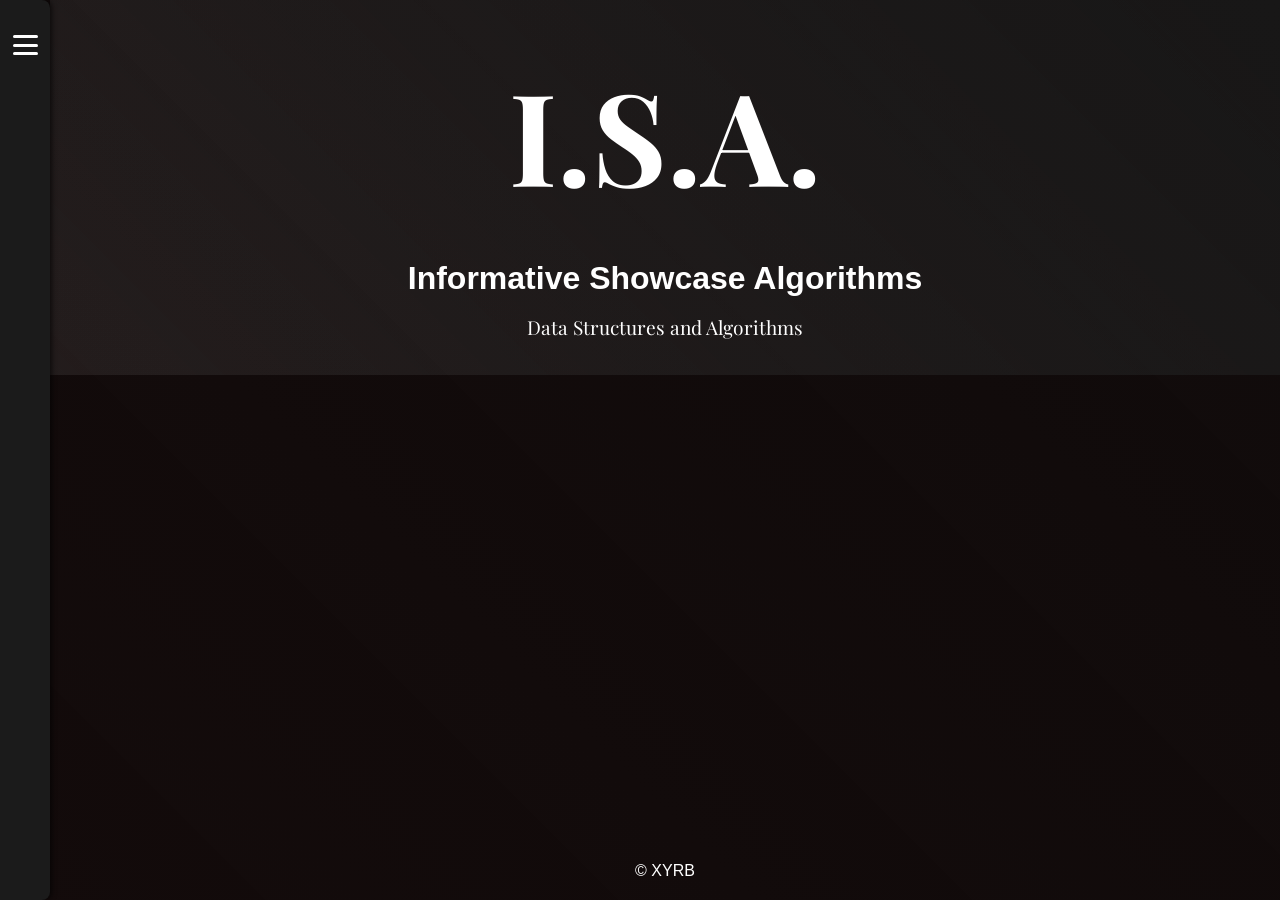
<file: index.html>
<!DOCTYPE html>
<html>
<head>
    <title>Informative Showcase Algorithms</title>
    <meta charset="utf-8">
    <meta name="viewport" content="width=device-width, initial-scale=1.0">
    <link rel="stylesheet" href="style.css">
    <script src="script.js" defer></script>
</head>

<body>
    <nav class="side-nav">
        <div class="menu-btn">
            <div class="hamburger">
                <span></span>
                <span></span>
                <span></span>
            </div>
        </div>
        <div class="side-menu">
            <ul>
                <li>
                    <a href="#arrays">Arrays</a>
                    <ul>
                        <li><a href="#array-operations">Basic Operations</a></li>
                        <li><a href="#bubble-sort">Bubble Sort</a></li>
                        <li><a href="#quick-sort">Quick Sort</a></li>
                        <li><a href="#selection-sort">Selection Sort</a></li>
                        <li><a href="#counting-sort">Counting Sort</a></li>
                    </ul>
                </li>
                <li>
                    <a href="#graphs">Graphs</a>
                    <ul>
                        <li><a href="#graph-representation">Representation</a></li>
                        <li><a href="#graph-traversal">Traversal</a>
                            <ul>
                                <li><a href="#bfs">BFS</a></li>
                                <li><a href="#dfs">DFS</a></li>
                            </ul>
                        </li>
                    </ul>
                </li>
                <li>
                    <a href="#linked-lists">Linked Lists</a>
                    <ul>
                        <li><a href="#singly-linked">Singly Linked</a></li>
                        <li><a href="#doubly-linked">Doubly Linked</a></li>
                        <li><a href="#circular-linked">Circular Linked</a></li>
                    </ul>
                </li>
                <li>
                    <a href="#trees">Trees</a>
                    <ul>
                        <li><a href="#binary-tree">Binary Trees</a></li>
                        <li><a href="#binary-search-tree">Binary Search Trees</a></li>
                        <li><a href="#avl-tree">AVL Trees</a></li>
                        <li><a href="#red-black-tree">Red-Black Trees</a></li>
                    </ul>
                </li>
            </ul>
        </div>
    </nav>
    <div id="wrapper">
        <header id="header">
            <div class="logo">
                <h1>I.S.A.</h1>
            </div>
            <div class="content">
                <div class="inner">
                    <h2>Informative Showcase Algorithms</h2>
                    <p>Data Structures and Algorithms</p>
                </div>
            </div>
        </header>

        <div id="main">
            <article id="arrays">
                <h2>Arrays</h2>
                <p>Arrays are fundamental data structures that store elements in contiguous memory locations. They allow for efficient access to elements using an index.</p>
                
                <h3>Example of an Array</h3>
                <p>Below is an example of a simple array:</p>
                <pre>
                [10, 20, 30, 40, 50]
                </pre>
                <p>In this array:</p>
                <ul>
                    <li>The array contains five elements: <strong>10</strong>, <strong>20</strong>, <strong>30</strong>, <strong>40</strong>, and <strong>50</strong>.</li>
                    <li>Each element can be accessed using its index, starting from <strong>0</strong>.</li>
                    <li>For example, the element at index <strong>2</strong> is <strong>30</strong>.</li>
                </ul>
            </article>

            <article id="array-operations">
                <h2>Basic Array Operations</h2>
                <div class="array-demo">
                    <div class="array-container">
                        <div id="array-display"></div>
                    </div>
                    <div class="controls">
                        <button onclick="generateRandomArrayBasic()">Generate Random Array</button>
                        <input type="number" id="arrayInput" placeholder="Enter a number">
                        <input type="number" id="arrayIndex" placeholder="Enter index">
                        <button onclick="insertElement()">Insert</button>
                        <button onclick="deleteElement()">Delete</button>
                        <button onclick="searchElement()">Search</button>
                    </div>
                    <div id="operation-result"></div>
                </div>
                <div class="code-explanation">
                    <h3>Python Implementation</h3>
                    <p>Here's how these basic array operations can be implemented in Python. In Python, lists are used as dynamic arrays and provide built-in methods for these operations:</p>
                    <pre><code class="language-python">
                        # Basic Array Operations in Python

                        # Initialize an array
                        array = []

                        # Generate random array
                        import random
                        def generate_random_array():
                            return [random.randint(1, 100) for _ in range(10)]

                        # Insert element at specific index
                        def insert_element(arr, value, index):
                            arr.insert(index, value)
                            return arr

                        # Delete element at specific index
                        def delete_element(arr, index):
                            if 0 <= index < len(arr):
                                return arr.pop(index)
                            return None

                        # Search for element
                        def search_element(arr, value):
                            try:
                                return arr.index(value)
                            except ValueError:
                                return -1

                        # Example usage:
                        array = generate_random_array()
                        print("Initial array:", array)

                        # Insert 42 at index 2
                        array = insert_element(array, 42, 2)
                        print("After insertion:", array)

                        # Delete element at index 3
                        deleted = delete_element(array, 3)
                        print("After deletion:", array)

                        # Search for element 42
                        position = search_element(array, 42)
                        print("42 found at index:", position)
                    </code></pre>
                </div>

                <div class="code-explanation">
                    <h3>Pseudocode</h3>
                    <p>Below is the pseudocode that explains the basic array operations:</p>
                    <pre><code class="language-text">
                        # Pseudocode for Basic Array Operations

                        # Initialize an array
                        array = []

                        # Function to generate a random array of 10 integers between 1 and 100
                        FUNCTION generate_random_array():
                            array = []
                            FOR i FROM 1 TO 10:
                            random_value = RANDOM_INTEGER_BETWEEN(1, 100)
                            array.APPEND(random_value)
                            RETURN array

                        # Function to insert an element at a specific index in the array
                        FUNCTION insert_element(array, value, index):
                            array.INSERT(index, value)
                            RETURN array

                        # Function to delete an element at a specific index in the array
                        FUNCTION delete_element(array, index):
                            IF index >= 0 AND index < LENGTH(array):
                            removed_value = array.POP(index)
                            RETURN removed_value
                            ELSE:
                            RETURN NULL  # Indicates no element was removed

                        # Function to search for an element in the array and return its index
                        FUNCTION search_element(array, value):
                            TRY:
                            position = array.FIND_INDEX(value)
                            RETURN position
                            EXCEPT VALUE_NOT_FOUND:
                            RETURN -1  # If the value is not found, return -1

                        # Main Program Execution

                        # Generate a random array and print it
                        array = generate_random_array()
                        PRINT("Initial array:", array)

                        # Insert the number 42 at index 2 and print the updated array
                        array = insert_element(array, 42, 2)
                        PRINT("After insertion:", array)

                        # Delete an element at index 3 and print the updated array
                        deleted_value = delete_element(array, 3)
                        PRINT("After deletion:", array)

                        # Search for the value 42 in the array and print its position
                        position = search_element(array, 42)
                        PRINT("42 found at index:", position)
                    </code></pre>
                </div>
            </article>

            <article id="bubble-sort">
                <h2>Bubble Sort</h2>
                <div class="array-demo">
                    <div class="array-container" id="bubble-sort-display"></div>
                    <div class="controls">
                        <button onclick="generateRandomArrayBubble()">Generate Random Array</button>
                        <button onclick="bubbleSort()">Bubble Sort</button>
                    </div>
                </div>
                <div class="code-explanation">
                    <h3>Bubble Sort Algorithm</h3>
                    <p>Bubble Sort is a simple sorting algorithm that repeatedly steps through the list, compares adjacent elements and swaps them if they are in the wrong order.</p>
                    <h4>Python Implementation</h4>
                    <pre><code class="language-python">
            def bubble_sort(arr):
                n = len(arr)
                for i in range(n - 1):
                for j in range(0, n - i - 1):
                if arr[j] > arr[j + 1]:
                arr[j], arr[j + 1] = arr[j + 1], arr[j]
                return arr
            
            # Example usage:
            arr = [64, 34, 25, 12, 22, 11, 90]
            sorted_arr = bubble_sort(arr)
            print("Sorted array:", sorted_arr)
                    </code></pre>
                    
                    <h3>Pseudocode</h3>
                    <pre><code>
            FUNCTION bubble_sort(array):
                # Get the length of the array
                n = LENGTH(array)
                
                # Outer loop for each pass
                FOR i FROM 0 TO n - 2:
                    # Inner loop to compare adjacent elements
                    FOR j FROM 0 TO n - i - 2:
                    # If the current element is greater than the next element, swap them
                    IF array[j] > array[j + 1]:
                    TEMP = array[j]
                    array[j] = array[j + 1]
                    array[j + 1] = TEMP
            RETURN array
            
            # Example usage:
            array = [64, 34, 25, 12, 22, 11, 90]
            sorted_array = bubble_sort(array)
            PRINT("Sorted array:", sorted_array)
                    </code></pre>
                </div>
            </article>

            <article id="quick-sort">
                <h2>Quick Sort</h2>
                <div class="array-demo">
                    <div class="array-container" id="quick-sort-display"></div>
                    <div class="controls">
                        <button onclick="generateRandomArrayQuick()">Generate Random Array</button>
                        <button onclick="quickSort()">Quick Sort</button>
                    </div>
                </div>
                <div class="code-explanation">
                    <h3>Quick Sort Algorithm</h3>
                    <p>Quick Sort is an efficient, in-place sorting algorithm that uses a divide-and-conquer strategy to sort elements.</p>
                    
                    <h4>Python Implementation</h4>
                    <pre><code class="language-python">
            def quick_sort(arr):
                if len(arr) <= 1:
                    return arr
                
                pivot = arr[len(arr) // 2]
                left = [x for x in arr if x < pivot]
                middle = [x for x in arr if x == pivot]
                right = [x for x in arr if x > pivot]
                
                return quick_sort(left) + middle + quick_sort(right)
            
            # Example usage:
            arr = [64, 34, 25, 12, 22, 11, 90]
            sorted_arr = quick_sort(arr)
            print("Sorted array:", sorted_arr)
                                </code></pre>
                    
                    <h4>Pseudocode</h4>
                    <pre><code class="language-plaintext">
            FUNCTION quick_sort(array):
                # Base case: If the array has one or zero elements, it is already sorted
                IF LENGTH(array) <= 1:
                RETURN array
                
                # Choose a pivot element (in this case, the middle element)
                pivot = array[LENGTH(array) // 2]
                
                # Partition the array into three parts:
                # 1. Left: elements less than the pivot
                # 2. Middle: elements equal to the pivot
                # 3. Right: elements greater than the pivot
                left = [x FOR x IN array IF x < pivot]
                middle = [x FOR x IN array IF x == pivot]
                right = [x FOR x IN array IF x > pivot]
                
                # Recursively sort the left and right partitions and combine them with the middle
                RETURN quick_sort(left) + middle + quick_sort(right)
            
            # Example usage:
            array = [64, 34, 25, 12, 22, 11, 90]
            sorted_array = quick_sort(array)
            PRINT("Sorted array:", sorted_array)
                 </code></pre>
                </div>
            </article>
            

            <article id="selection-sort">
                <h2>Selection Sort</h2>
                <div class="array-demo">
                    <div class="array-container" id="selection-sort-display"></div>
                    <div class="controls">
                        <button onclick="generateRandomArraySelection()">Generate Random Array</button>
                        <button onclick="selectionSort()">Selection Sort</button>
                    </div>
                </div>
                <div class="code-explanation">
                    <h3>Selection Sort Algorithm</h3>
                    <p>Selection Sort is a simple sorting algorithm that divides the input into a sorted and unsorted region, and repeatedly selects the smallest element from the unsorted region to add to the sorted region.</p>
                    
                    <h4>Python Implementation</h4>
                    <pre><code class="language-python">
            def selection_sort(arr):
                n = len(arr)
                for i in range(n):
                min_idx = i
                for j in range(i + 1, n):
                if arr[j] < arr[min_idx]:
                min_idx = j
                arr[i], arr[min_idx] = arr[min_idx], arr[i]
                return arr
            
            # Example usage:
            arr = [64, 34, 25, 12, 22, 11, 90]
            sorted_arr = selection_sort(arr)
            print("Sorted array:", sorted_arr)
                    </code></pre>
            
                    <h3>Pseudocode</h3>
                    <pre><code class="language-plaintext">
            FUNCTION selection_sort(array):
                # Get the length of the<article id="selection-sort">
                <h2>Selection Sort</h2>
                <div class="array-demo">
                    <div class="array-container" id="selection-sort-display"></div>
                    <div class="controls">
                        <button onclick="generateRandomArraySelection()">Generate Random Array</button>
                        <button onclick="selectionSort()">Selection Sort</button>
                    </div>
                </div>
                <div class="code-explanation">
                    <h3>Selection Sort Algorithm</h3>
                    <p>Selection Sort is a simple sorting algorithm that divides the input into a sorted and unsorted region, and repeatedly selects the smallest element from the unsorted region to add to the sorted region.</p>
                    
                    <h4>Python Implementation</h4>
                    <pre><code class="language-python">
            def selection_sort(arr):
                n = len(arr)
                for i in range(n):
                min_idx = i
                for j in range(i + 1, n):
                if arr[j] < arr[min_idx]:
                min_idx = j
                arr[i], arr[min_idx] = arr[min_idx], arr[i]
                return arr
            
            # Example usage:
            arr = [64, 34, 25, 12, 22, 11, 90]
            sorted_arr = selection_sort(arr)
            print("Sorted array:", sorted_arr)
                    </code></pre>
            
                    <h4>Pseudocode for Selection Sort</h4>
                    <pre><code class="language-plaintext">
            FUNCTION selection_sort(array):
                # Get the length of the array
                n = LENGTH(array)
                
                # Iterate over each element in the array
                FOR i = 0 TO n - 1:
                    # Assume the current element is the minimum
                    min_idx = i
                    
                    # Find the smallest element in the remaining unsorted part
                    FOR j = i + 1 TO n - 1:
                        IF array[j] < array[min_idx]:
                        # Update the index of the minimum element
                        min_idx = j
                    
                    # Swap the current element with the minimum element found
                    SWAP array[i] WITH array[min_idx]
                
                # Return the sorted array
                RETURN array
            
            # Example usage:
            array = [64, 34, 25, 12, 22, 11, 90]
            sorted_array = selection_sort(array)
            PRINT("Sorted array:", sorted_array)
                    </code></pre>
                </div>
            </article>
            
            
            array
                n = LENGTH(array)
                
                # Iterate over each element in the array
                FOR i = 0 TO n - 1:
                # Assume the current element is the minimum
                min_idx = i
                    
                # Find the smallest element in the remaining unsorted part
                FOR j = i + 1 TO n - 1:
                IF array[j] < array[min_idx]:
                # Update the index of the minimum element
                min_idx = j
                    
                # Swap the current element with the minimum element found
                SWAP array[i] WITH array[min_idx]
                
                # Return the sorted array
                RETURN array
            
            # Example usage:
            array = [64, 34, 25, 12, 22, 11, 90]
            sorted_array = selection_sort(array)
            PRINT("Sorted array:", sorted_array)
                    </code></pre>
                </div>
            </article>
            

            <article id="graphs">
                <h2>Graphs</h2>
                <p>Graphs are collections of nodes (or vertices) connected by edges. They are used to represent relationships between pairs of objects. Graphs can be directed or undirected, weighted or unweighted, and are widely used in various applications such as social networks, transportation systems, and network topology.</p>
                
                <h3>Example of a Graph</h3>
                <p>Below is an example of a simple undirected graph:</p>
                <pre>
                    A -- B
                    |  / |
                    | /  |
                    C -- D
                </pre>
                <p>In this graph:</p>
                <ul>
                    <li><strong>A</strong>, <strong>B</strong>, <strong>C</strong>, and <strong>D</strong> are the vertices.</li>
                    <li>Edges connect the vertices, indicating relationships.</li>
                    <li>This graph is undirected, meaning the connections have no direction.</li>
                </ul>
            </article>

            <article id="graph-representation">
                <h2>Graph Representation</h2>
                <p>Graphs can be represented in various ways, primarily through adjacency lists and adjacency matrices:</p>
                
                <h3>1. Adjacency List</h3>
                <p>This representation uses an array of lists. Each index of the array represents a vertex, and each element in the list at that index represents the vertices that are adjacent to it. This is space-efficient for sparse graphs.</p>
                <pre>
                A: [B, C]
                B: [A, D]
                C: [A, D]
                D: [B, C]
                </pre>
                <p>In this adjacency list:</p>
                <ul>
                    <li><strong>A</strong> is connected to <strong>B</strong> and <strong>C</strong>.</li>
                    <li><strong>B</strong> is connected to <strong>A</strong> and <strong>D</strong>.</li>
                    <li><strong>C</strong> is connected to <strong>A</strong> and <strong>D</strong>.</li>
                    <li><strong>D</strong> is connected to <strong>B</strong> and <strong>C</strong>.</li>
                </ul>

                <h3>2. Adjacency Matrix</h3>
                <p>This representation uses a 2D array where the rows and columns represent vertices. A cell in the matrix is marked if there is an edge between the corresponding vertices. This is useful for dense graphs but can consume more space.</p>
                <pre>
                    A B C D
                  A 0 1 1 0
                  B 1 0 0 1
                  C 1 0 0 1
                  D 0 1 1 0
                </pre>
                <p>In this adjacency matrix:</p>
                <ul>
                    <li>A <strong>1</strong> indicates an edge between the vertices, while a <strong>0</strong> indicates no edge.</li>
                    <li>The matrix is symmetric for undirected graphs.</li>
                    <li>For example, the entry at row <strong>A</strong> and column <strong>B</strong> is <strong>1</strong>, indicating an edge between <strong>A</strong> and <strong>B</strong>.</li>
                </ul>
            </article>

            <article id="graph-traversal">
                <h2>Graph Traversal</h2>
                <p>Graph traversal is the process of visiting each vertex in a graph. There are two primary methods for traversing a graph: Breadth-First Search (BFS) and Depth-First Search (DFS).</p>
                
                <h3>Breadth-First Search (BFS)</h3>
                <p>BFS explores neighboring vertices before moving to the next level using a queue. It is effective for finding the shortest path in unweighted graphs.</p>
                <pre>
                Example Graph:
                    A
                   / \
                  B   C
                 / \   \
                D   E   F

                BFS Traversal starting from A: A, B, C, D, E, F
                </pre>
                <p>In this BFS traversal:</p>
                <ul>
                    <li>Start at the root node <strong>A</strong>.</li>
                    <li>Visit all neighbors of <strong>A</strong> (i.e., <strong>B</strong> and <strong>C</strong>).</li>
                    <li>Then visit the neighbors of <strong>B</strong> (i.e., <strong>D</strong> and <strong>E</strong>) and the neighbor of <strong>C</strong> (i.e., <strong>F</strong>).</li>
                </ul>

                <h3>Depth-First Search (DFS)</h3>
                <p>DFS explores as far as possible along each branch before backtracking using a stack. It is useful for detecting cycles and exploring connected components in a graph.</p>
                <pre>
                Example Graph:
                    A
                   / \
                  B   C
                 / \   \
                D   E   F

                DFS Traversal starting from A: A, B, D, E, C, F
                </pre>
                <p>In this DFS traversal:</p>
                <ul>
                    <li>Start at the root node <strong>A</strong>.</li>
                    <li>Go as deep as possible along the left branch (to <strong>B</strong>, then to <strong>D</strong>).</li>
                    <li>Backtrack to <strong>B</strong>, then visit <strong>E</strong>, and backtrack to <strong>A</strong>.</li>
                    <li>Finally, visit <strong>C</strong> and then <strong>F</strong>.</li>
                </ul>
            </article>

            <article id="bfs">
                <h2>Breadth-First Search (BFS)</h2>
                <p>BFS explores neighboring vertices before moving to the next level using a queue. It is effective for finding the shortest path in unweighted graphs.</p>

                <p>Here’s how BFS works:</p>
                <ol>
                    <li>Start at the root node and mark it as visited.</li>
                    <li>Enqueue the root node into a queue.</li>
                    <li>While the queue is not empty:</li>
                    <ul>
                        <li>Dequeue a node from the front of the queue.</li>
                        <li>Visit all its unvisited neighbors, mark them as visited, and enqueue them.</li>
                    </ul>
                </ol>

                <p>Example Graph:</p>
                <pre>
                    A
                   / \
                  B   C
                 / \   \
                D   E   F
                </pre>

                <p>BFS Traversal starting from A:</p>
                <pre>
1. Start at A: [A]
2. Visit neighbors of A: [B, C]
3. Visit neighbors of B: [D, E]
4. Visit neighbor of C: [F]
                </pre>

                <p>Final BFS Traversal Order: A, B, C, D, E, F</p>

                <h4>Visualizer</h4>
                <p>Below is a simple visual representation of the BFS traversal:</p>
                <div style="display: flex; justify-content: center; align-items: center;">
                    <svg width="400" height="300">
                        <circle cx="200" cy="50" r="20" fill="lightblue" />
                        <text x="200" y="55" text-anchor="middle" font-size="16">A</text>

                        <circle cx="100" cy="150" r="20" fill="lightgreen" />
                        <text x="100" y="155" text-anchor="middle" font-size="16">B</text>

                        <circle cx="300" cy="150" r="20" fill="lightgreen" />
                        <text x="300" y="155" text-anchor="middle" font-size="16">C</text>

                        <circle cx="50" cy="250" r="20" fill="lightcoral" />
                        <text x="50" y="255" text-anchor="middle" font-size="16">D</text>

                        <circle cx="150" cy="250" r="20" fill="lightcoral" />
                        <text x="150" y="255" text-anchor="middle" font-size="16">E</text>

                        <circle cx="250" cy="250" r="20" fill="lightcoral" />
                        <text x="250" y="255" text-anchor="middle" font-size="16">F</text>

                        <line x1="200" y1="70" x2="100" y2="130" stroke="black" />
                        <line x1="200" y1="70" x2="300" y2="130" stroke="black" />
                        <line x1="100" y1="170" x2="50" y2="230" stroke="black" />
                        <line x1="100" y1="170" x2="150" y2="230" stroke="black" />
                        <line x1="300" y1="170" x2="250" y2="230" stroke="black" />
                    </svg>
                </div>
            </article>

            <article id="dfs">
                <h2>Depth-First Search (DFS)</h2>
                <p>DFS explores as far as possible along each branch before backtracking using a stack. It is useful for detecting cycles and exploring connected components in a graph.</p>

                <p>Here’s how DFS works:</p>
                <ol>
                    <li>Start at the root node and mark it as visited.</li>
                    <li>Push the root node onto a stack.</li>
                    <li>While the stack is not empty:</li>
                    <ul>
                        <li>Pop a node from the top of the stack.</li>
                        <li>Visit all its unvisited neighbors, mark them as visited, and push them onto the stack.</li>
                    </ul>
                </ol>

                <p>Example Graph:</p>
                <pre>
                    A
                   / \
                  B   C
                 / \   \
                D   E   F
                </pre>

                <p>DFS Traversal starting from A:</p>
                <pre>
1. Start at A: [A]
2. Visit B: [A, B]
3. Visit D: [A, B, D]
4. Backtrack to B, visit E: [A, B, E]
5. Backtrack to A, visit C: [A, C]
6. Visit F: [A, C, F]
                </pre>

                <p>Final DFS Traversal Order: A, B, D, E, C, F</p>

                <h4>Visualizer</h4>
                <p>Below is a simple visual representation of the DFS traversal:</p>
                <div style="display: flex; justify-content: center; align-items: center;">
                    <svg width="400" height="300">
                        <circle cx="200" cy="50" r="20" fill="lightblue" />
                        <text x="200" y="55" text-anchor="middle" font-size="16">A</text>

                        <circle cx="100" cy="150" r="20" fill="lightgreen" />
                        <text x="100" y="155" text-anchor="middle" font-size="16">B</text>

                        <circle cx="300" cy="150" r="20" fill="lightgreen" />
                        <text x="300" y="155" text-anchor="middle" font-size="16">C</text>

                        <circle cx="50" cy="250" r="20" fill="lightcoral" />
                        <text x="50" y="255" text-anchor="middle" font-size="16">D</text>

                        <circle cx="150" cy="250" r="20" fill="lightcoral" />
                        <text x="150" y="255" text-anchor="middle" font-size="16">E</text>

                        <circle cx="250" cy="250" r="20" fill="lightcoral" />
                        <text x="250" y="255" text-anchor="middle" font-size="16">F</text>

                        <line x1="200" y1="70" x2="100" y2="130" stroke="black" />
                        <line x1="200" y1="70" x2="300" y2="130" stroke="black" />
                        <line x1="100" y1="170" x2="50" y2="230" stroke="black" />
                        <line x1="100" y1="170" x2="150" y2="230" stroke="black" />
                        <line x1="300" y1="170" x2="250" y2="230" stroke="black" />
                    </svg>
                </div>
            </article>

            <article id="shortest-path">
                <h2>Shortest Path</h2>
                <p>The shortest path from vertex D to vertex F in the Graph above is D->E->C->F, with a total path weight of 2+4+4=10. Other paths from D to F are also possible, but they have a higher total weight, so they can not be considered to be the shortest path.</p>
                <img src="SHORTESTPATH.png" alt="shortest">
            </article>


            <article id="linked-lists">
                <h2>Linked Lists</h2>
                <p>A linked list consists of nodes, where each node contains data and a pointer (or link) to the next node in the sequence.</p>
                
                <h3>Example of a Singly Linked List</h3>
                <p>Below is an example of a simple singly linked list:</p>
                <pre>
                Head -> [A] -> [B] -> [C] -> [D] -> NULL
                </pre>
                <p>In this singly linked list:</p>
                <ul>
                    <li><strong>Head</strong> points to the first node containing <strong>A</strong>.</li>
                    <li>Each node points to the next node in the list.</li>
                    <li>The last node points to <strong>NULL</strong>, indicating the end of the list.</li>
                </ul>
            </article>

            <article id="singly-linked">
                <h2>Singly Linked List</h2>
                <p>A singly linked list consists of nodes where each node contains data and a pointer to the next node in the sequence.</p>
                
                <h3>Example of a Singly Linked List</h3>
                <pre>
                Head -> [A] -> [B] -> [C] -> [D] -> NULL
                </pre>
                <p>In this singly linked list:</p>
                <ul>
                    <li><strong>Head</strong> points to the first node containing <strong>A</strong>.</li>
                    <li>Each node points to the next node in the list.</li>
                    <li>The last node points to <strong>NULL</strong>, indicating the end of the list.</li>
                </ul>

                <h4>Visualizer</h4>
                <div style="display: flex; justify-content: center; align-items: center;">
                    <svg width="300" height="100">
                        <circle cx="50" cy="50" r="20" fill="lightblue" />
                        <text x="50" y="55" text-anchor="middle" font-size="16">A</text>
                        <line x1="70" y1="50" x2="130" y2="50" stroke="black" />
                        <circle cx="150" cy="50" r="20" fill="lightblue" />
                        <text x="150" y="55" text-anchor="middle" font-size="16">B</text>
                        <line x1="170" y1="50" x2="230" y2="50" stroke="black" />
                        <circle cx="250" cy="50" r="20" fill="lightblue" />
                        <text x="250" y="55" text-anchor="middle" font-size="16">C</text>
                        <line x1="270" y1="50" x2="330" y2="50" stroke="black" />
                        <circle cx="350" cy="50" r="20" fill="lightblue" />
                        <text x="350" y="55" text-anchor="middle" font-size="16">D</text>
                        <line x1="370" y1="50" x2="400" y2="50" stroke="black" />
                        <text x="390" y="55" text-anchor="middle" font-size="16">NULL</text>
                    </svg>
                </div>
            </article>

            <article id="doubly-linked">
                <h2>Doubly Linked List</h2>
                <p>A doubly linked list consists of nodes where each node contains data and two pointers: one pointing to the next node and another pointing to the previous node.</p>
                
                <h3>Example of a Doubly Linked List</h3>
                <pre>
                NULL <- [A] <-> [B] <-> [C] <-> [D] -> NULL
                </pre>
                <p>In this doubly linked list:</p>
                <ul>
                    <li><strong>Head</strong> points to the first node containing <strong>A</strong>.</li>
                    <li>Each node points to both the next and previous nodes.</li>
                    <li>The first node's previous pointer points to <strong>NULL</strong>, and the last node's next pointer points to <strong>NULL</strong>.</li>
                </ul>

                <h4>Visualizer</h4>
                <div style="display: flex; justify-content: center; align-items: center;">
                    <svg width="400" height="100">
                        <text x="10" y="55" text-anchor="middle" font-size="16">NULL</text>
                        <line x1="50" y1="50" x2="100" y2="50" stroke="black" />
                        <circle cx="100" cy="50" r="20" fill="lightgreen" />
                        <text x="100" y="55" text-anchor="middle" font-size="16">A</text>
                        <line x1="120" y1="50" x2="180" y2="50" stroke="black" />
                        <circle cx="200" cy="50" r="20" fill="lightgreen" />
                        <text x="200" y="55" text-anchor="middle" font-size="16">B</text>
                        <line x1="220" y1="50" x2="280" y2="50" stroke="black" />
                        <circle cx="300" cy="50" r="20" fill="lightgreen" />
                        <text x="300" y="55" text-anchor="middle" font-size="16">C</text>
                        <line x1="320" y1="50" x2="380" y2="50" stroke="black" />
                        <circle cx="400" cy="50" r="20" fill="lightgreen" />
                        <text x="400" y="55" text-anchor="middle" font-size="16">D</text>
                        <line x1="420" y1="50" x2="470" y2="50" stroke="black" />
                        <text x="480" y="55" text-anchor="middle" font-size="16">NULL</text>
                    </svg>
                </div>
            </article>

            <article id="circular-linked">
                <h2>Circular Linked List</h2>
                <p>A circular linked list is a variation where the last node points back to the first node, forming a circle.</p>
                
                <h3>Example of a Circular Linked List</h3>
                <pre>
                Head -> [A] -> [B] -> [C] -> [D] -+
                          ^                     |
                          +---------------------+
                </pre>
                <p>In this circular linked list:</p>
                <ul>
                    <li><strong>Head</strong> points to the first node containing <strong>A</strong>.</li>
                    <li>The last node points back to the head, creating a circular structure.</li>
                    <li>This allows for continuous traversal of the list without encountering <strong>NULL</strong>.</li>
                </ul>

                <h4>Visualizer</h4>
                <div style="display: flex; justify-content: center; align-items: center;">
                    <svg width="400" height="300">
                        <circle cx="200" cy="50" r="20" fill="lightcoral" />
                        <text x="200" y="55" text-anchor="middle" font-size="16">A</text>
                        <line x1="220" y1="50" x2="280" y2="50" stroke="black" />
                        <circle cx="300" cy="50" r="20" fill="lightcoral" />
                        <text x="300" y="55" text-anchor="middle" font-size="16">B</text>
                        <line x1="320" y1="50" x2="380" y2="50" stroke="black" />
                        <circle cx="400" cy="50" r="20" fill="lightcoral" />
                        <text x="400" y="55" text-anchor="middle" font-size="16">C</text>
                        <line x1="420" y1="50" x2="480" y2="50" stroke="black" />
                        <circle cx="500" cy="50" r="20" fill="lightcoral" />
                        <text x="500" y="55" text-anchor="middle" font-size="16">D</text>
                        <line x1="520" y1="50" x2="200" y2="50" stroke="black" />
                    </svg>
                </div>
            </article>

            <article id="binary-tree">
                <h2>Binary Tree</h2>
                <p>A binary tree is a tree data structure in which each node has at most two children, referred to as the left child and the right child.</p>
                
                <h3>Example of a Binary Tree</h3>
                <pre>
                    A
                   / \
                  B   C
                 / \   \
                D   E   F
                </pre>
                <p>In this binary tree:</p>
                <ul>
                    <li><strong>A</strong> is the root node.</li>
                    <li><strong>B</strong> and <strong>C</strong> are the children of <strong>A</strong>.</li>
                    <li><strong>D</strong> and <strong>E</strong> are the children of <strong>B</strong>.</li>
                    <li><strong>F</strong> is the child of <strong>C</strong>.</li>
                </ul>
            </article>

            <article id="binary-search-tree">
                <h2>Binary Search Tree (BST)</h2>
                <p>A binary search tree is a binary tree with the additional condition that for each node, the left subtree contains only nodes with values less than the node’s value, and the right subtree only nodes with values greater than the node’s value.</p>
                
                <h3>Example of a Binary Search Tree</h3>
                <pre>
                    4
                   / \
                  2   6
                 / \ / \
                1  3 5  7
                </pre>
                <p>In this binary search tree:</p>
                <ul>
                    <li>The left child of <strong>4</strong> is <strong>2</strong>, and the right child is <strong>6</strong>.</li>
                    <li>All values in the left subtree of <strong>4</strong> are less than <strong>4</strong>, and all values in the right subtree are greater.</li>
                </ul>
            </article>

            <article id="avl-tree">
                <h2>AVL Tree</h2>
                <p>An AVL tree is a self-balancing binary search tree where the difference in heights between the left and right subtrees for any node is at most one. This ensures O(log n) time complexity for search, insert, and delete operations.</p>
                
                <h3>Example of an AVL Tree</h3>
                <pre>
                    30
                   /  \
                  20   40
                 / \    \
                10  25   50
                </pre>
                <p>In this AVL tree:</p>
                <ul>
                    <li>The tree is balanced, with the height difference between left and right subtrees for each node being at most one.</li>
                </ul>
            </article>

            <article id="red-black-tree">
                <h2>Red-Black Tree</h2>
                <p>A red-black tree is a type of self-balancing binary search tree where each node has an extra bit for denoting the color of the node, either red or black. This ensures that the tree remains approximately balanced during insertions and deletions.</p>
                
                <h3>Example of a Red-Black Tree</h3>
                <pre>
                    10 (B)
                   /    \
                 5(R)   15(R)
                / \      \
               3(B)  7(B) 20(B)
                </pre>
                <p>In this red-black tree:</p>
                <ul>
                    <li>Every node is either red or black.</li>
                    <li>The root is always black.</li>
                    <li>Red nodes cannot have red children (no two reds in a row).</li>
                    <li>Every path from a node to its descendant NULL nodes must have the same number of black nodes.</li>
                </ul>
            </article>

            <article id="counting-sort">
                <h2>Counting Sort</h2>
                <div class="array-demo">
                    <div class="array-container" id="counting-sort-display"></div>
                    <div class="controls">
                        <button onclick="generateRandomArrayCounting()">Generate Random Array</button>
                        <button onclick="countingSort()">Counting Sort</button>
                    </div>
                </div>
                <div class="code-explanation">
                    <h3>Counting Sort Algorithm</h3>
                    <p>Counting Sort is an integer sorting algorithm that counts the occurrences of each value in the input array and uses this information to place each value in its correct position.</p>
                    <h4>Python Implementation</h4>
                    <pre><code class="language-python">
def counting_sort(arr):
    max_val = max(arr)
    count = [0] * (max_val + 1)
    
    for num in arr:
        count[num] += 1
    
    sorted_arr = []
    for i, cnt in enumerate(count):
        sorted_arr.extend([i] * cnt)
    
    return sorted_arr

# Example usage:
arr = [64, 34, 25, 12, 22, 11, 90]
sorted_arr = counting_sort(arr)
print("Sorted array:", sorted_arr)
                    </code></pre>
                </div>
            </article>

        </div>

        <footer id="footer">
            <p>&copy; XYRB</p>
        </footer>
    </div>

    <div id="bg"></div>
</body>
</html>
</file>
<file: style.css>
@import url('https://fonts.googleapis.com/css2?family=Playfair+Display:wght@400;700&display=swap');
/* TEST */
/* Base styles */
* {
    margin: 0;
    padding: 0;
    box-sizing: border-box;
}

body {
    background: #2b2b2b;
    color: #fff;
    font-family: Arial, sans-serif;
    line-height: 1.6;
}

#wrapper {
    min-height: 100vh;
    display: flex;
    flex-direction: column;
    align-items: center;
    justify-content: center;
    padding: 0;
    padding-left: 50px;
    width: 100%;
}

/* Header styles */
#header {
    text-align: center;
    margin: 0 auto;
    background: linear-gradient(45deg, #e9e6e615, #181717);
    padding: 2rem;
    width: 100%;
    position: relative;
    z-index: 1;
}

#header .logo h1,
#header .inner p {
    font-family: 'Playfair Display', serif;
}

.logo h1 {
    font-size: 8rem;
    margin-bottom: 1rem;
    text-align: center;
    width: 100%;
}

.inner {
    max-width: 800px;
    margin: 0 auto;
}

.inner h2 {
    font-size: 2rem;
    margin-bottom: 0.5rem;
}

.inner p {
    font-size: 1.2rem;
}

.logo {
    margin-bottom: 1rem;
}

.inner {
    max-width: 600px;
    margin: 0 auto;
}

nav ul {
    list-style: none;
    display: flex;
    flex-direction: column;
    gap: 1rem;
    margin-top: 1rem;
}

nav a {
    color: #fff;
    text-decoration: none;
    padding: 0.5rem 1rem;
    border: 1px solid #fff;
    transition: all 0.3s ease;
    display: block;
    width: 100%;
}

nav a:hover {
    background: #fff;
    color: #1b1b1b;
}

#main {
    width: 100%;
    max-width: 800px;
    padding: 0 2rem;
    margin: 0 auto;
    margin-left: 50px;
    visibility: hidden;  /* Hide main content initially */
}

article {
    display: none;
    visibility: hidden;  /* Ensure articles are completely hidden */
    padding: 2rem;
    background: rgba(255, 215, 0, 0.8);
    border-radius: 8px;
    margin-bottom: 2rem;
    opacity: 0;
    backdrop-filter: blur(3px);
    -webkit-backdrop-filter: blur(3px);
    border: 1px solid transparent;
    background-clip: padding-box;
    color: #2b2b2b;
}

article.fade-in {
    display: block;
    visibility: visible;
    animation: fadeIn 0.5s ease forwards;
}

article.fade-out {
    animation: fadeOut 0.5s ease forwards;
}

/* Form styles */
.fields {
    display: grid;
    gap: 1rem;
    margin-bottom: 1rem;
}

.field {
    width: 100%;
}

.field.half {
    width: 100%;
}

input, textarea {
    width: 100%;
    padding: 0.5rem;
    background: rgba(255, 255, 255, 0.1);
    border: 1px solid #fff;
    color: #fff;
    margin-top: 0.5rem;
}

.actions {
    display: flex;
    gap: 1rem;
}

input[type="submit"],
input[type="reset"] {
    padding: 0.5rem 1rem;
    cursor: pointer;
    background: transparent;
    border: 1px solid #fff;
    color: #fff;
    transition: all 0.3s ease;
}

input[type="submit"]:hover,
input[type="reset"]:hover {
    background: #fff;
    color: #1b1b1b;
}

/* Footer styles */
#footer {
    margin-top: auto;
    text-align: center;
    padding: 1rem;
}

/* Background */
#bg {
    position: fixed;
    top: 0;
    left: 0;
    width: 100%;
    height: 100%;
    z-index: -1;
    background: linear-gradient(45deg, #130b0b, rgba(12, 6, 6, 0.856));
}

@media screen and (min-width: 768px) {
    .field.half {
        width: 48%;
    }
    
    .fields {
        display: flex;
        flex-wrap: wrap;
        justify-content: space-between;
    }
}

@keyframes fadeIn {
    from {
        opacity: 0;
        transform: translateY(20px);
    }
    to {
        opacity: 1;
        transform: translateY(0);
    }
}

@keyframes fadeOut {
    from {
        opacity: 1;
        transform: translateY(0);
    }
    to {
        opacity: 0;
        transform: translateY(20px);
    }
}

/* Add this after your existing nav styles */
.side-nav {
    position: fixed;
    left: 0;
    top: 0;
    height: 100vh;
    background-color: #1b1b1b;
    width: 250px;
    transform: translateX(-200px);
    transition: transform 0.3s ease;
    z-index: 1000;
    box-shadow: 2px 0 5px rgba(0, 0, 0, 0.61);
    padding: 20px;
    border-radius: 8px;
}

.menu-btn {
    position: absolute;
    right: 0;
    top: 20px;
    width: 50px;
    height: 50px;
    display: flex;
    justify-content: center;
    align-items: center;
    cursor: pointer;
}

.hamburger {
    width: 25px;
    height: 20px;
    display: flex;
    flex-direction: column;
    justify-content: space-between;
}

.hamburger span {
    display: block;
    height: 3px;
    width: 100%;
    background-color: white;
    border-radius: 3px;
    transition: all 0.3s ease;
}

.side-menu {
    padding-top: 70px;
    width: 100%;
    opacity: 0;
    transition: opacity 0.3s ease;
}

.side-menu ul {
    padding: 0;
    margin: 0;
    width: 100%;
    list-style: none;
}

.side-menu li {
    border-bottom: 1px solid rgba(255, 255, 255, 0.1);
    position: relative;
}

.side-menu ul ul {
    display: none;
    background-color: #3d3d3d;
    padding-left: 20px;
    list-style: lower-alpha;
}

.side-menu ul ul ul {
    background-color: #4d4d4d;
    list-style: lower-roman;
}

.side-menu li:hover > ul {
    display: block;
}

.side-menu ul ul li {
    border-bottom: none;
    border-left: 1px solid rgba(255, 255, 255, 0.1);
}

.side-menu ul ul a {
    padding: 10px 20px;
    font-size: 0.9em;
}

.side-menu a {
    display: block;
    padding: 10px 15px;
    color: #e9e6e6;
    text-decoration: none;
    transition: background 0.3s ease;
    border-radius: 4px;
}

.side-menu a:hover {
    background-color: #ffcc00;
    color: #1b1b1b;
}

.side-nav:hover {
    transform: translateX(0);
}

.side-nav:hover .hamburger span:first-child {
    transform: translateY(8px) rotate(45deg);
}

.side-nav:hover .hamburger span:nth-child(2) {
    opacity: 0;
}

.side-nav:hover .hamburger span:last-child {
    transform: translateY(-8px) rotate(-45deg);
}

/* Adjust main content to accommodate side nav */
#main {
    margin-left: 50px;
}

.side-nav:hover .side-menu {
    opacity: 1;
}

.array-demo {
    margin-bottom: 2rem;
    padding: 1rem;
    background: rgba(255, 255, 255, 0.1);
    border-radius: 4px;
}

.array-container {
    margin: 1rem 0;
    min-height: 50px;
    display: flex;
    align-items: center;
    background: rgba(255, 255, 255, 0.1);
    border-radius: 4px;
    padding: 1rem;
}

.array-element {
    display: inline-block;
    padding: 10px;
    margin: 5px;
    background-color: rgb(255, 255, 255);
    border-radius: 4px;
    min-width: 20px;
    text-align: center;
}

.controls {
    display: flex;
    gap: 0.5rem;
    flex-wrap: wrap;
    margin: 1rem 0;
}

.controls input {
    padding: 0.5rem;
    border-radius: 4px;
    border: 1px solid rgba(255, 255, 255, 0.3);
    background: rgba(255, 255, 255, 0.1);
    color: white;
}

.controls button {
    padding: 0.5rem 1rem;
    border-radius: 4px;
    border: 1px solid rgba(255, 255, 255, 0.3);
    background: rgba(255, 255, 255, 0.1);
    color: white;
    cursor: pointer;
    transition: all 0.3s ease;
}

.controls button:hover {
    background: rgba(255, 255, 255, 0.2);
}

#operation-result, #search-result {
    margin-top: 1rem;
    padding: 0.5rem;
    color: white;
}

.submenu-nonclick {
    color: #fff;
    padding: 0.5rem 1rem;
    display: block;
    opacity: 0.7;
    cursor: default;
}

.operations-container {
    float: left;
    width: 60%;
}

.operations-info-container {
    float: right;
    width: 35%;
    padding: 20px;
    background: rgba(255, 255, 255, 0.05);
    border-radius: 4px;
}

/* Clear the floats after the containers */
#array-operations::after {
    content: "";
    display: table;
    clear: both;
}

/* Make sure the containers are responsive */
@media screen and (max-width: 768px) {
    .operations-container,
    .operations-info-container {
        float: none;
        width: 100%;
        margin-bottom: 20px;
    }
}

.operations-info {
    background: rgba(255, 255, 255, 0.1);
    border-radius: 4px;
    padding: 1.5rem;
    height: fit-content;
}

.operations-info h3 {
    margin-bottom: 1.5rem;
    color: #fff;
    font-size: 1.4rem;
}

.info-content h4 {
    color: #fff;
    margin: 1rem 0 0.5rem 0;
    font-size: 1.1rem;
}

.info-content p {
    color: rgba(255, 255, 255, 0.8);
    margin-bottom: 1rem;
    font-size: 0.95rem;
    line-height: 1.4;
}

.info-content ul {
    list-style-position: inside;
    color: rgba(255, 255, 255, 0.8);
    margin-top: 0.5rem;
}

.info-content ul li {
    margin-bottom: 0.5rem;
    font-size: 0.95rem;
}

@media screen and (max-width: 768px) {
    .operations-container {
        grid-template-columns: 1fr;
    }
}

.info-content pre {
    background: rgba(0, 0, 0, 0.637);
    border-radius: 4px;
    padding: 1rem;
    margin: 1rem 0;
    overflow-x: auto;
}

.info-content code {
    font-family: 'Consolas', 'Monaco', 'Courier New', monospace;
    font-size: 0.9rem;
    color: #e6e6e6;
    line-height: 1.4;
}

.info-content h4 {
    margin-top: 1.5rem;
}

/* Add this after your existing styles */
@media screen and (max-width: 768px) {
    #wrapper {
        padding-left: 20px; /* Reduce padding for smaller screens */
    }

    .logo h1 {
        font-size: 5rem; /* Smaller font size for mobile */
    }

    .inner h2 {
        font-size: 1.5rem; /* Smaller header size */
    }

    .inner p {
        font-size: 1rem; /* Smaller paragraph size */
    }

    .side-nav {
        width: 100%; /* Full width for mobile */
        transform: translateX(0); /* Show side nav */
    }

    .side-menu {
        padding-top: 50px; /* Adjust padding */
    }

    .controls {
        flex-direction: column; /* Stack controls vertically */
    }

    .controls input,
    .controls button {
        width: 100%; /* Full width for inputs and buttons */
        margin-bottom: 10px; /* Space between elements */
    }

    .operations-container,
    .operations-info-container {
        float: none; /* Remove float for mobile */
        width: 100%; /* Full width for both containers */
        margin-bottom: 20px; /* Space between containers */
    }
}

.side-nav:hover {
    transform: translateX(0);
}

.side-nav:hover .side-menu {
    opacity: 1;
}

.side-nav:hover .side-menu {
    display: block;
}

.side-nav {
    transition: transform 0.3s ease; /* Smooth transition for the side nav */
}

.side-nav:hover {
    transform: translateX(0); /* Show side nav on hover */
}

.side-menu {
    display: none; /* Hide side menu by default */
}

.side-nav:hover .side-menu {
    display: block; /* Show side menu on hover */
    opacity: 1; /* Ensure side menu is fully visible */
}
</file>
